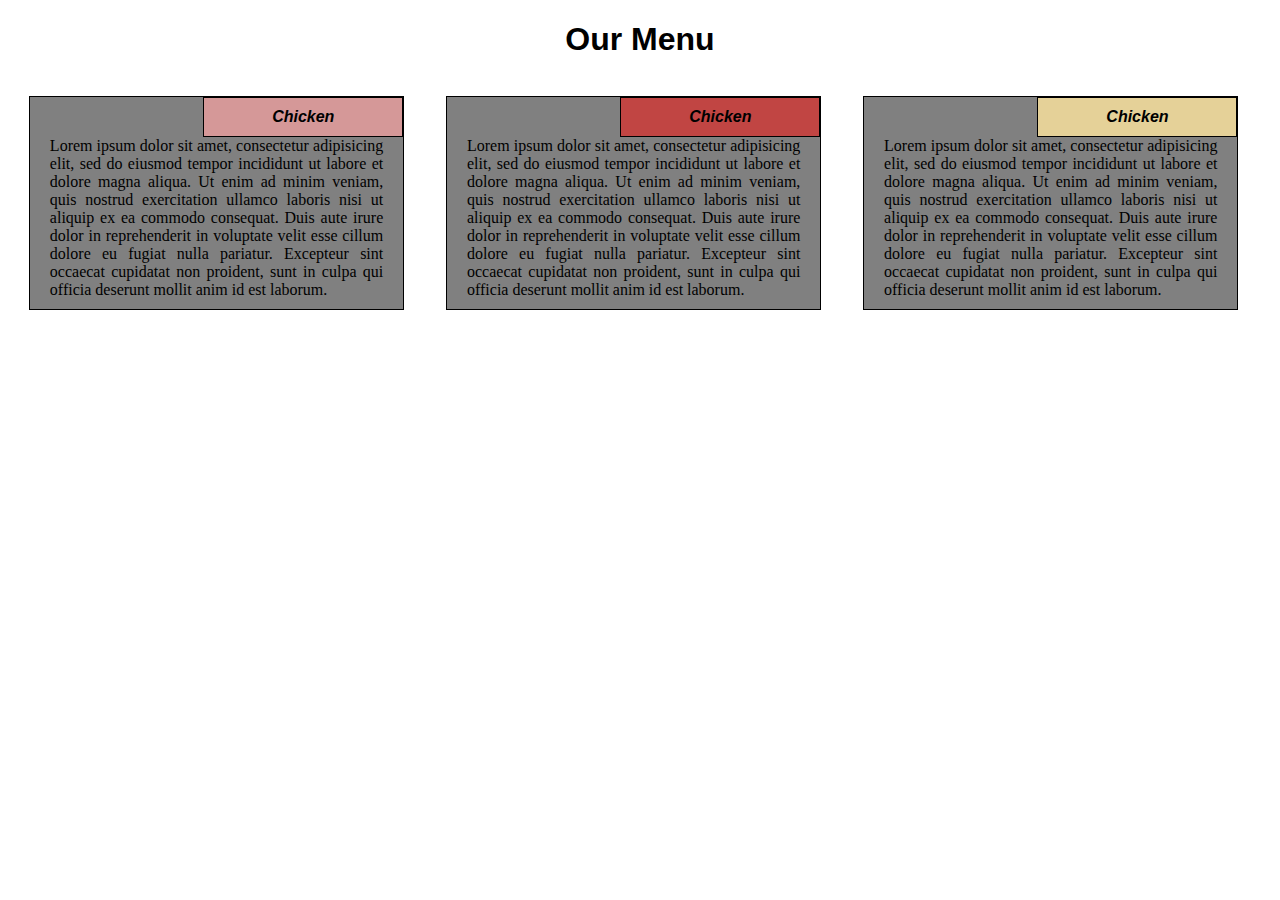
<file: module2-solution/index.html>
<!DOCTYPE html>
<html>
<head>
    <meta charset="utf-8">
    <meta name="viewport" content="width=device-width, initial-scale=1.0">

	<title>Module2</title> 
	<link rel="stylesheet" type="text/css" href="css/style.css">
</head>
<body>

<h1>Our Menu</h1>
<div class="wrapper">
	

	<div class="sec1">
      
	    <p class="para">
	    <span class="title1">Chicken</span>
	    	Lorem ipsum dolor sit amet, consectetur adipisicing elit, sed do eiusmod
	tempor incididunt ut labore et dolore magna aliqua. Ut enim ad minim veniam,
	quis nostrud exercitation ullamco laboris nisi ut aliquip ex ea commodo
	consequat. Duis aute irure dolor in reprehenderit in voluptate velit esse
	cillum dolore eu fugiat nulla pariatur. Excepteur sint occaecat cupidatat non
	proident, sunt in culpa qui officia deserunt mollit anim id est laborum. 
	    </p>
    </div>

	

	<div class="sec2">
    <p class="para">
	    <span class="title2">Chicken</span>
	    	Lorem ipsum dolor sit amet, consectetur adipisicing elit, sed do eiusmod
	tempor incididunt ut labore et dolore magna aliqua. Ut enim ad minim veniam,
	quis nostrud exercitation ullamco laboris nisi ut aliquip ex ea commodo
	consequat. Duis aute irure dolor in reprehenderit in voluptate velit esse
	cillum dolore eu fugiat nulla pariatur. Excepteur sint occaecat cupidatat non
	proident, sunt in culpa qui officia deserunt mollit anim id est laborum. 
	    </p>
</div>



	<div class=" sec3"> 
    <p class="para">
	    <span class="title3">Chicken</span>
	    	Lorem ipsum dolor sit amet, consectetur adipisicing elit, sed do eiusmod
	tempor incididunt ut labore et dolore magna aliqua. Ut enim ad minim veniam,
	quis nostrud exercitation ullamco laboris nisi ut aliquip ex ea commodo
	consequat. Duis aute irure dolor in reprehenderit in voluptate velit esse
	cillum dolore eu fugiat nulla pariatur. Excepteur sint occaecat cupidatat non
	proident, sunt in culpa qui officia deserunt mollit anim id est laborum. 
	    </p>
</div>


</div>

</body>
</html>
</file>
<file: module2-solution/css/style.css>
* {
	box-sizing: border-box;
}

h1 {
	text-align: center;
	font-family: sans-serif;
}
.wrapper {
    width: 100%
}
.para {
	position: relative;
	padding: 40px 20px 10px;
	background-color: grey;
	border: 1px solid black;
    text-align: justify;
    margin-right: auto;
    margin-left: auto;
    width: 90%;
}

.title1,.title2, .title3 {
	position: absolute;
	top: 0px;
	right: 0px;
    text-align: center;
    padding: 10px 30px;
    font-weight: bolder;
    font-family: sans-serif;
    font-style: italic;
    border: 1px solid black;
    width: 200px;
    /*font-size: 1em;*/

}

.title1 {
	background: #D59898;
}

.title2 {
	background: #C14543;
}

 .title3 {
    background: #E5D198;
 }
/*Desktop screen*/
@media (min-width: 992px) {
	.sec1, .sec2, .sec3 {
		width: 33%;
		float: left;
	}
}


/*tablet screen*/

@media (min-width: 768px) and (max-width: 991px) {
	.sec1, .sec2, .sec3 {
		float: left;
		
	}

    .sec1, .sec2 {
    	width: 50%;
    }
}
</file>
